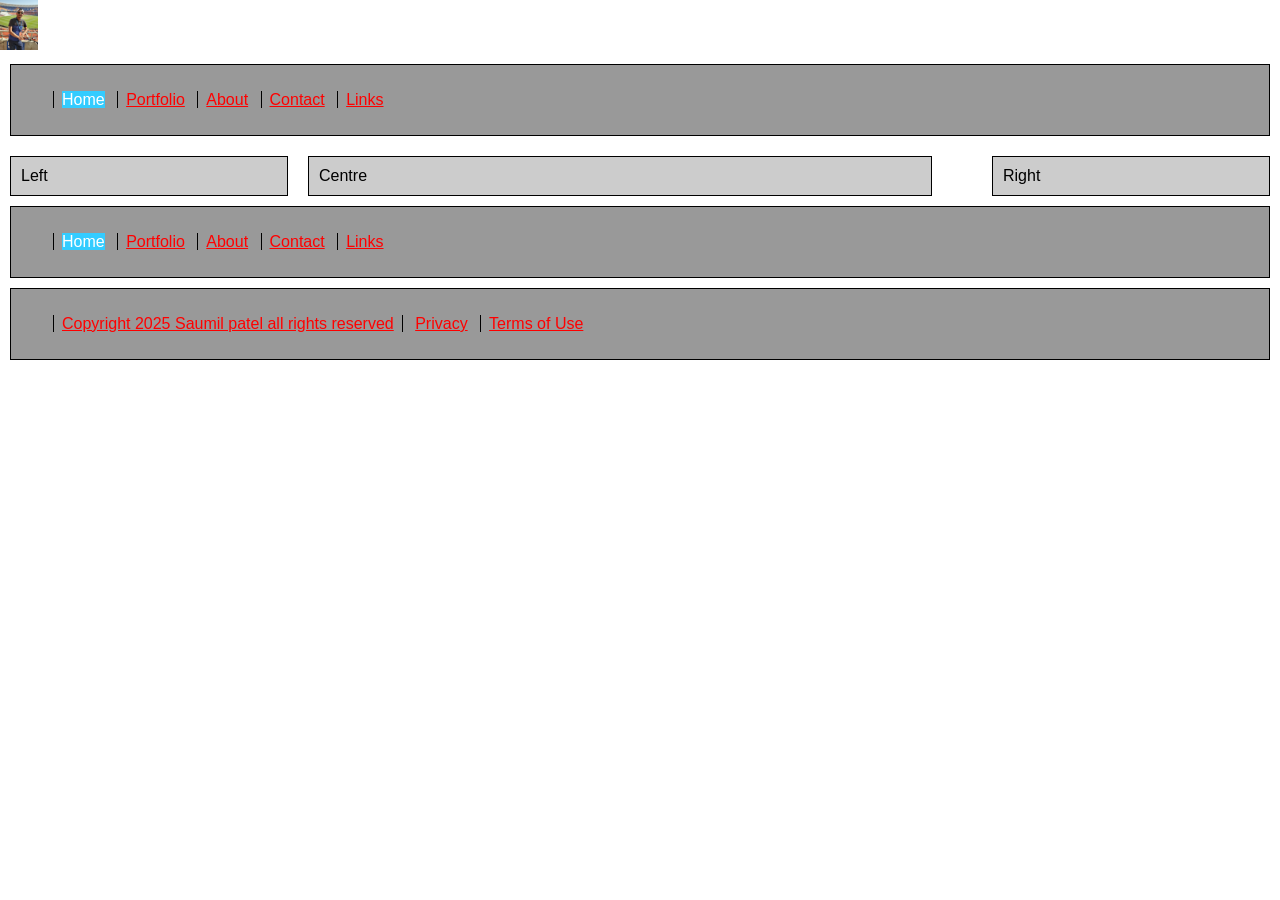
<file: index.html>
<!DOCTYPE HTML>
<html lang=”en”>
<head>
	<title>Saumil Patel</title>
	<link href="styles/style.css" rel="stylesheet" type="text/css" />

</head>
<body>

	<img src="./images/saumil.jpg" alt="logo" title="saumil" title=”Your name: Saumil Patel height="50">
    
	<div class="nav">
    	<ul id="navlist"> 
			<li><span class="deadnav">Home</span></li> 
			<li><a href="portfolio.html">Portfolio</a></li> 
			<li><a href="about.html">About</a></li> 
			<li><a href="contact.html">Contact</a></li> 
			<li><a href="links.html">Links</a></li> 
		</ul>
	</div>

	<div class="left">Left</div>
	<div class="centre">Centre</div>
	<div class="right">Right</div>

	<div class="lower_nav">
    	<ul id="navlist"> 
        	<li><span class="deadnav">Home</span></li> 
			<li><a href="portfolio.html">Portfolio</a></li> 
			<li><a href="about.html">About</a></li> 
			<li><a href="contact.html">Contact</a></li> 
			<li><a href="links.html">Links</a></li>
		</ul> 
	</div>

<div class="legal"> <ul id="navlist"> <li><a href="copyright.html">Copyright 2025 Saumil patel all rights reserved</a></li><li> <a href="privacy.html">Privacy</a></li> <li><a href="terms.html">Terms of Use</a></li></ul></div>


</body>
</html>
</file>
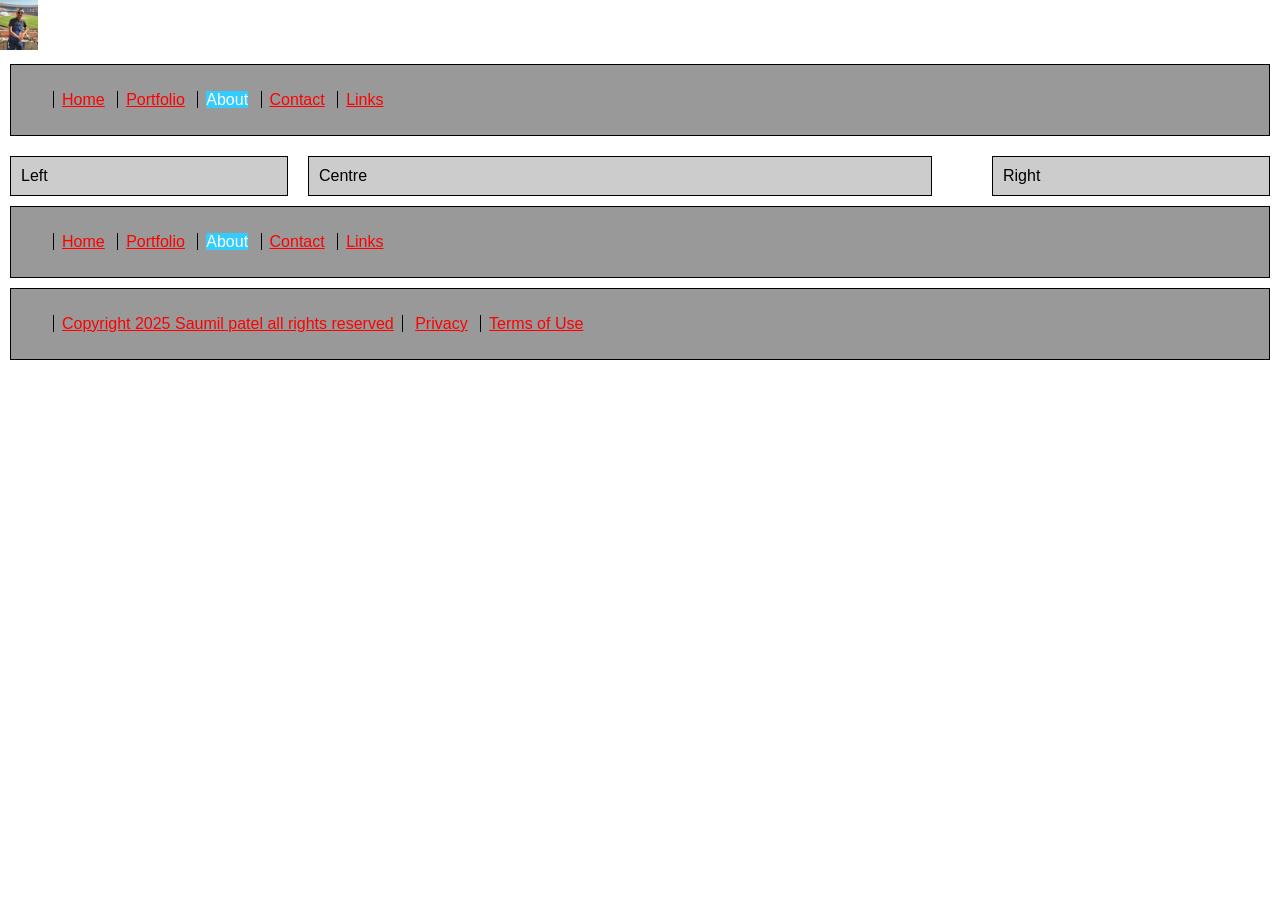
<file: about.html>
<!DOCTYPE HTML>
<html lang=”en”>
<head>
	<title>Saumil Patel</title>
	<link href="styles/style.css" rel="stylesheet" type="text/css" />

</head>
<body>

	<img src="./images/saumil.jpg" alt="logo" title="saumil" title=”Your name: Saumil Patel height="50">
    
	<div class="nav">
    	<ul id="navlist"> 
			<li><a href="index.html">Home</a></li> 
			<li><a href="portfolio.html">Portfolio</a></li> 
			<li><span class="deadnav">About</a></li> 
            <li><a href="contact.html">Contact</a></li> 
            <li><a href="links.html">Links</a></li>  
		</ul>
	</div>

	<div class="left">Left</div>
	<div class="centre">Centre</div>
	<div class="right">Right</div>

	<div class="lower_nav">
    	<ul id="navlist"> 
        	<li><a href="index.html">Home</a></li> 
			<li><a href="portfolio.html">Portfolio</a></li> 
			<li><span class="deadnav">About</a></li> 
            <li><a href="contact.html">Contact</a></li> 
            <li><a href="links.html">Links</a></li> 
		</ul> 
	</div>

<div class="legal"> <ul id="navlist"> <li><a href="copyright.html">Copyright 2025 Saumil patel all rights reserved</a></li><li> <a href="privacy.html">Privacy</a></li> <li><a href="terms.html">Terms of Use</a></li></ul></div>


</body>
</html>
</file>
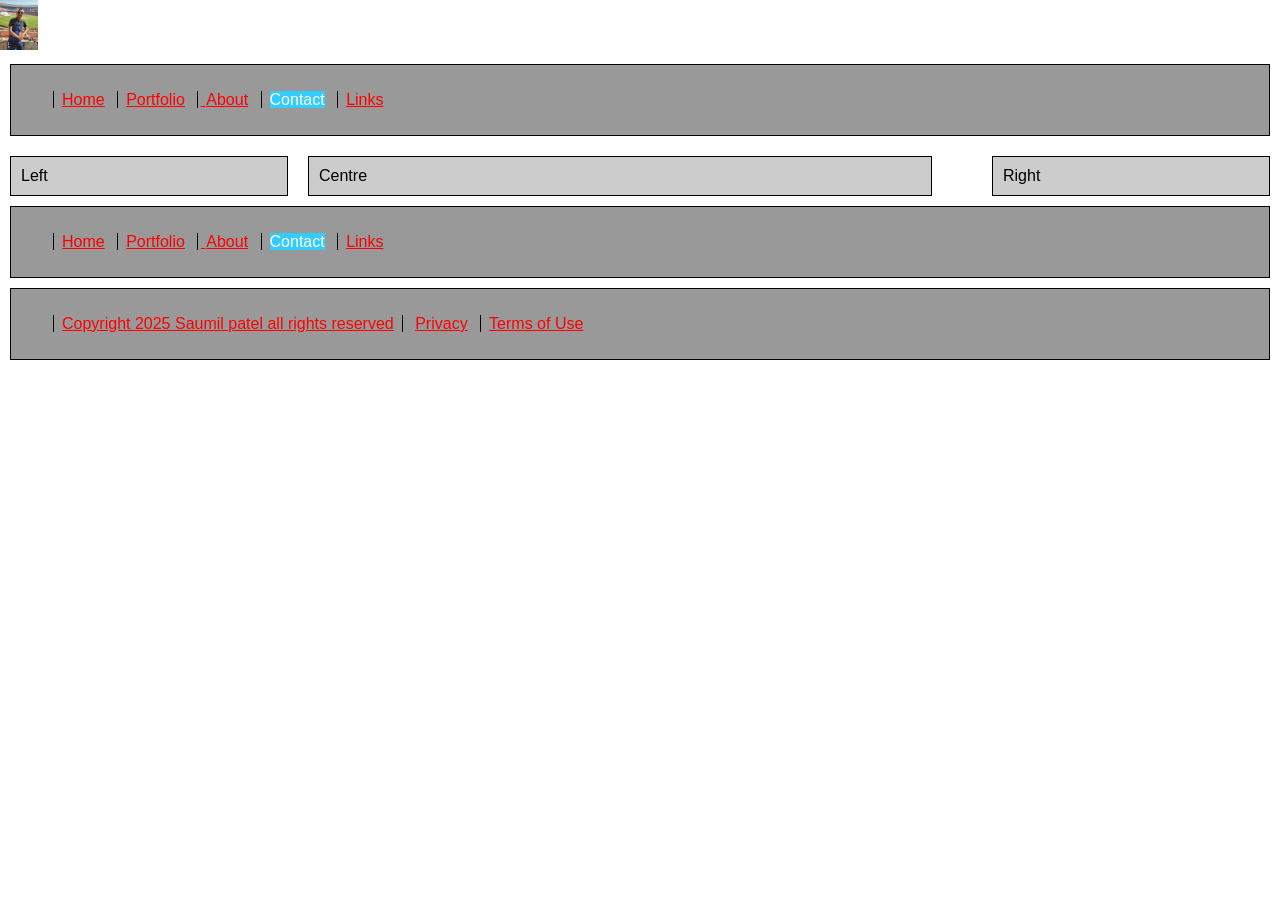
<file: contact.html>
<!DOCTYPE HTML>
<html lang=”en”>
<head>
	<title>Saumil Patel</title>
	<link href="styles/style.css" rel="stylesheet" type="text/css" />

</head>
<body>

	<img src="./images/saumil.jpg" alt="logo" title="saumil" title=”Your name: Saumil Patel height="50">
    
	<div class="nav">
    	<ul id="navlist"> 
			<li><a href="index.html">Home</a></span></li> 
			<li><a href="portfolio.html">Portfolio</li> 
			<li><a href="about.html">About</a></li> 
			<li><span class="deadnav">Contact</a></li> 
			<li><a href="links.html">Links</a></li> 
		</ul>
	</div>

	<div class="left">Left</div>
	<div class="centre">Centre</div>
	<div class="right">Right</div>

	<div class="lower_nav">
    	<ul id="navlist"> 
        	<li><a href="index.html">Home</a></span></li> 
			<li><a href="portfolio.html">Portfolio</li> 
			<li><a href="about.html">About</a></li> 
			<li><span class="deadnav">Contact</a></li> 
			<li><a href="links.html">Links</a></li>
		</ul> 
	</div>

<div class="legal"> <ul id="navlist"> <li><a href="copyright.html">Copyright 2025 Saumil patel all rights reserved</a></li><li> <a href="privacy.html">Privacy</a></li> <li><a href="terms.html">Terms of Use</a></li></ul></div>


</body>
</html>
</file>
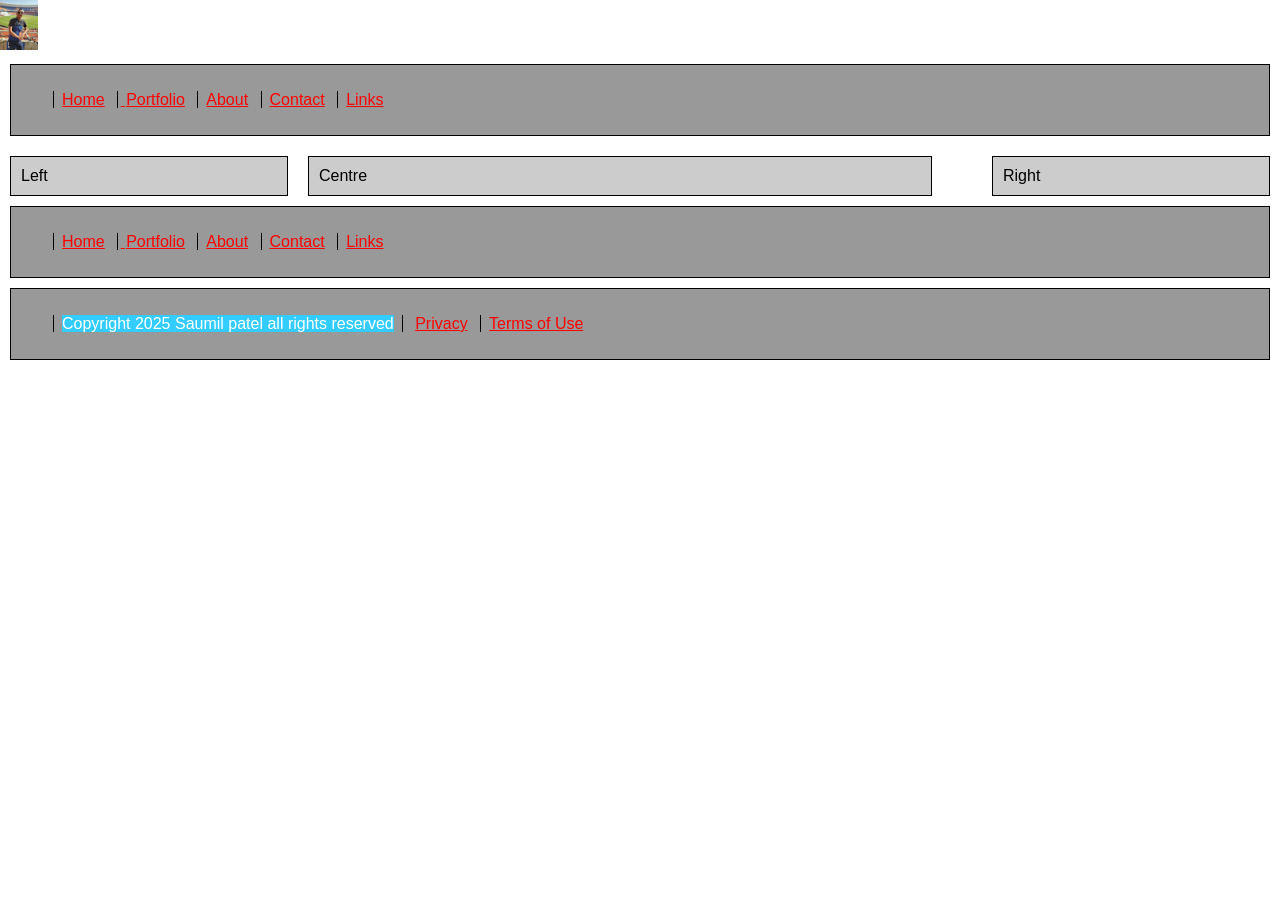
<file: copyright.html>
<!DOCTYPE HTML>
<html lang=”en”>
<head>
	<title>Saumil Patel</title>
	<link href="styles/style.css" rel="stylesheet" type="text/css" />

</head>
<body>

	<img src="./images/saumil.jpg" alt="logo" title="saumil" title=”Your name: Saumil Patel height="50">
    
	<div class="nav">
    	<ul id="navlist"> 
			<li><a href="index.html">Home</span></li> 
                <li><a href="portfolio.html">Portfolio</a></li> 
                <li><a href="about.html">About</a></li> 
                <li><a href="contact.html">Contact</a></li> 
                <li><a href="links.html">Links</a></li> 
		</ul>
	</div>

	<div class="left">Left</div>
	<div class="centre">Centre</div>
	<div class="right">Right</div>

	<div class="lower_nav">
    	<ul id="navlist"> 
        	<li><a href="index.html">Home</span></li> 
                <li><a href="portfolio.html">Portfolio</a></li> 
                <li><a href="about.html">About</a></li> 
                <li><a href="contact.html">Contact</a></li> 
                <li><a href="links.html">Links</a></li></ul> 
	</div>

<div class="legal"> <ul id="navlist"> <li><span class="deadnav">Copyright 2025 Saumil patel all rights reserved</a></li><li> <a href="privacy.html">Privacy</a></li> <li><a href="terms.html">Terms of Use</a></li></ul></div>
<span class="deadnav">

</body>
</html>
</file>
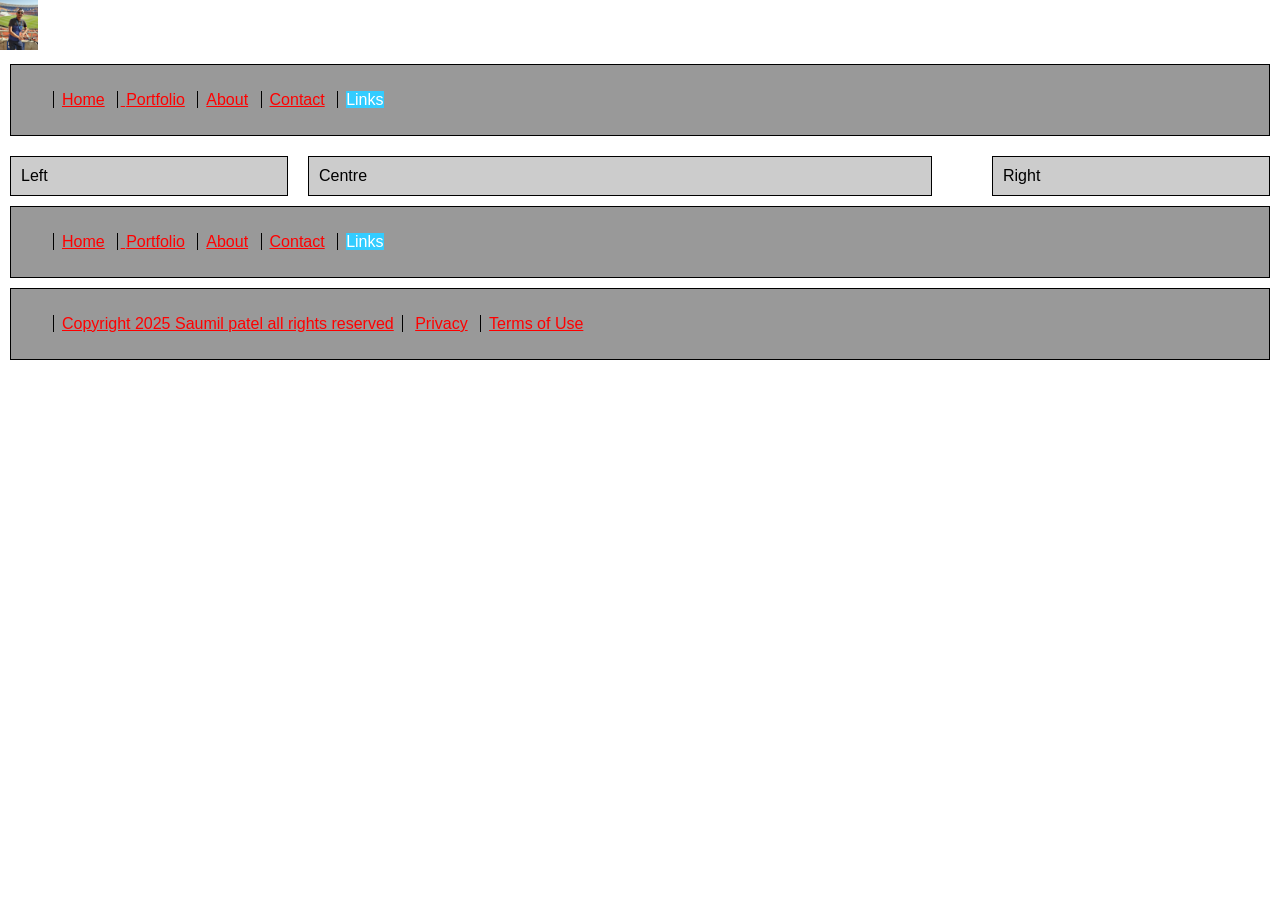
<file: links.html>
<!DOCTYPE HTML>
<html lang=”en”>
<head>
	<title>Saumil Patel</title>
	<link href="styles/style.css" rel="stylesheet" type="text/css" />

</head>
<body>

	<img src="./images/saumil.jpg" alt="logo" title="saumil" title=”Your name: Saumil Patel height="50">
    
	<div class="nav">
    	<ul id="navlist"> 
			<li><a href="index.html">Home</span></li> 
			<li><a href="portfolio.html">Portfolio</a></li> 
			<li><a href="about.html">About</a></li> 
			<li><a href="contact.html">Contact</a></li> 
			<li><span class="deadnav">Links</a></li> 
		</ul>
	</div>

	<div class="left">Left</div>
	<div class="centre">Centre</div>
	<div class="right">Right</div>

	<div class="lower_nav">
    	<ul id="navlist"> 
        	<li><a href="index.html">Home</span></li> 
			<li><a href="portfolio.html">Portfolio</a></li> 
			<li><a href="about.html">About</a></li> 
			<li><a href="contact.html">Contact</a></li> 
			<li><span class="deadnav">Links</a></li>
		</ul> 
	</div>

<div class="legal"> <ul id="navlist"> <li><a href="copyright.html">Copyright 2025 Saumil patel all rights reserved</a></li><li> <a href="privacy.html">Privacy</a></li> <li><a href="terms.html">Terms of Use</a></li></ul></div>


</body>
</html>
</file>
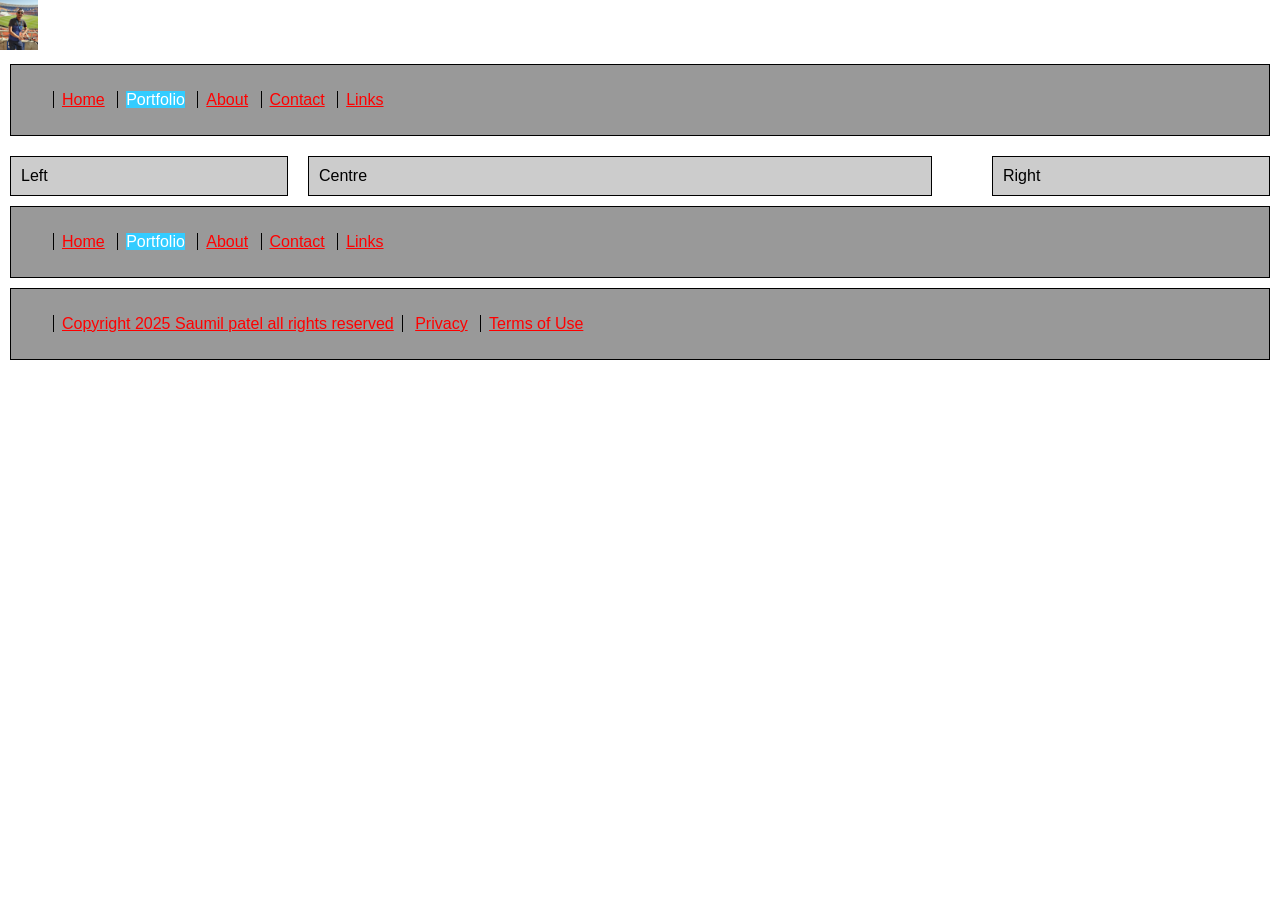
<file: portfolio.html>
<!DOCTYPE HTML>
<html lang=”en”>
<head>
	<title>Saumil Patel</title>
	<link href="styles/style.css" rel="stylesheet" type="text/css" />

</head>
<body>

	<img src="./images/saumil.jpg" alt="logo" title="saumil" title=”Your name: Saumil Patel height="50">
    
	<div class="nav">
    	<ul id="navlist"> 
			<li><a href="index.html">Home</a></li> 
			<li><span class="deadnav">Portfolio</li> 
			<li><a href="about.html">About</a></li> 
			<li><a href="contact.html">Contact</a></li> 
			<li><a href="links.html">Links</a></li> 
		</ul>
	</div>

	<div class="left">Left</div>
	<div class="centre">Centre</div>
	<div class="right">Right</div>

	<div class="lower_nav">
    	<ul id="navlist"> 
        	<li><a href="index.html">Home</a></li> 
			<li><span class="deadnav">Portfolio</li> 
			<li><a href="about.html">About</a></li> 
			<li><a href="contact.html">Contact</a></li> 
			<li><a href="links.html">Links</a></li>		</ul> 
	</div>

<div class="legal"> <ul id="navlist"> <li><a href="copyright.html">Copyright 2025 Saumil patel all rights reserved</a></li><li> <a href="privacy.html">Privacy</a></li> <li><a href="terms.html">Terms of Use</a></li></ul></div>


</body>
</html>
</file>
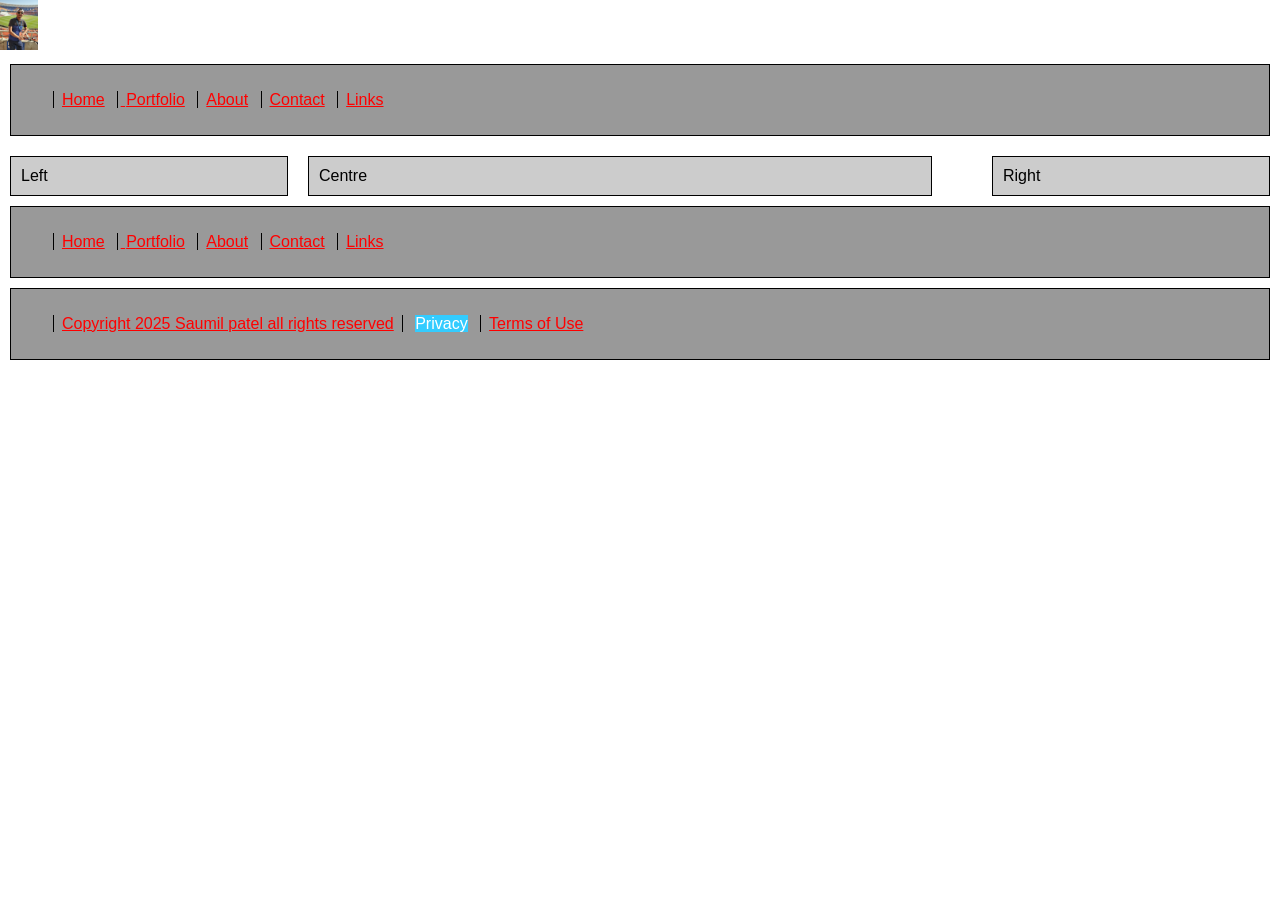
<file: privacy.html>
<!DOCTYPE HTML>
<html lang=”en”>
<head>
	<title>Saumil Patel</title>
	<link href="styles/style.css" rel="stylesheet" type="text/css" />

</head>
<body>

	<img src="./images/saumil.jpg" alt="logo" title="saumil" title=”Your name: Saumil Patel height="50">
    
	<div class="nav">
    	<ul id="navlist"> 
			<li><a href="index.html">Home</span></li> 
                <li><a href="portfolio.html">Portfolio</a></li> 
                <li><a href="about.html">About</a></li> 
                <li><a href="contact.html">Contact</a></li> 
                <li><a href="links.html">Links</a></li></ul> 
		</ul>
	</div>

	<div class="left">Left</div>
	<div class="centre">Centre</div>
	<div class="right">Right</div>

	<div class="lower_nav">
    	<ul id="navlist"> 
        	<li><a href="index.html">Home</span></li> 
                <li><a href="portfolio.html">Portfolio</a></li> 
                <li><a href="about.html">About</a></li> 
                <li><a href="contact.html">Contact</a></li> 
                <li><a href="links.html">Links</a></li></ul>
		</ul> 
	</div>

<div class="legal"> <ul id="navlist"> <li><a href="copyright.html">Copyright 2025 Saumil patel all rights reserved</a></li><li> <span class="deadnav">Privacy</a></li> <li><a href="terms.html">Terms of Use</a></li></ul></div>


</body>
</html>
</file>
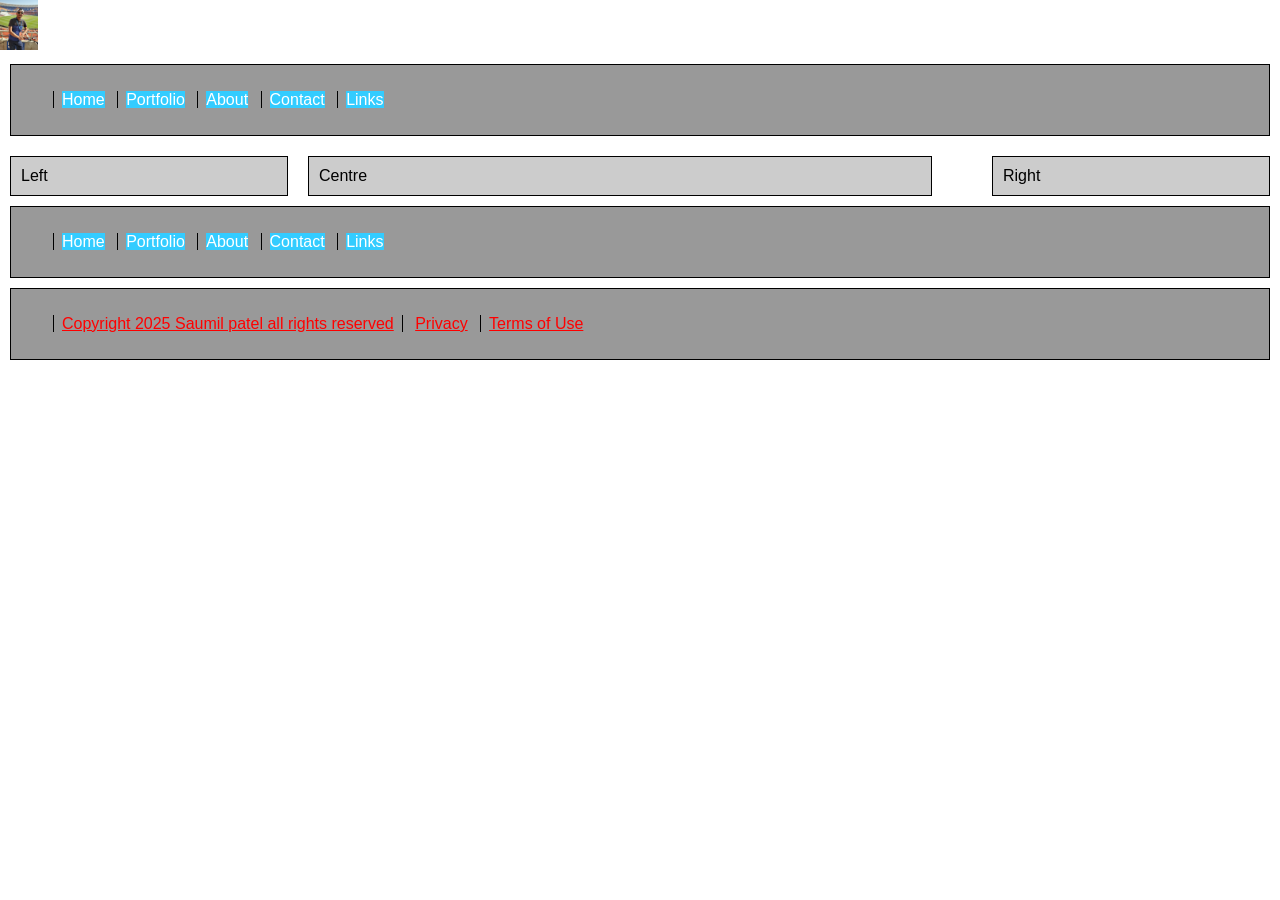
<file: template.html>
<!DOCTYPE HTML>
<html lang=”en”>
<head>
	<title>Saumil Patel</title>
	<link href="styles/style.css" rel="stylesheet" type="text/css" />

</head>
<body>

	<img src="./images/saumil.jpg" alt="logo" title="saumil" title=”Your name: Saumil Patel height="50">
    
	<div class="nav">
    	<ul id="navlist"> 
			<li><span class="deadnav">Home</span></li> 
			<li><span class="deadnav">Portfolio</a></li> 
			<li><span class="deadnav">About</a></li> 
			<li><span class="deadnav">Contact</a></li> 
			<li><span class="deadnav">Links</a></li> 
		</ul>
	</div>

	<div class="left">Left</div>
	<div class="centre">Centre</div>
	<div class="right">Right</div>

	<div class="lower_nav">
    	<ul id="navlist"> 
        	<li><span class="deadnav">Home</span></li> 
			<li><span class="deadnav">Portfolio</a></li> 
			<li><span class="deadnav">About</a></li> 
			<li><span class="deadnav">Contact</a></li> 
			<li><span class="deadnav">Links</a></li>
		</ul> 
	</div>

<div class="legal"> <ul id="navlist"> <li><a href="copyright.html">Copyright 2025 Saumil patel all rights reserved</a></li><li> <a href="privacy.html">Privacy</a></li> <li><a href="terms.html">Terms of Use</a></li></ul></div>


</body>
</html>
</file>
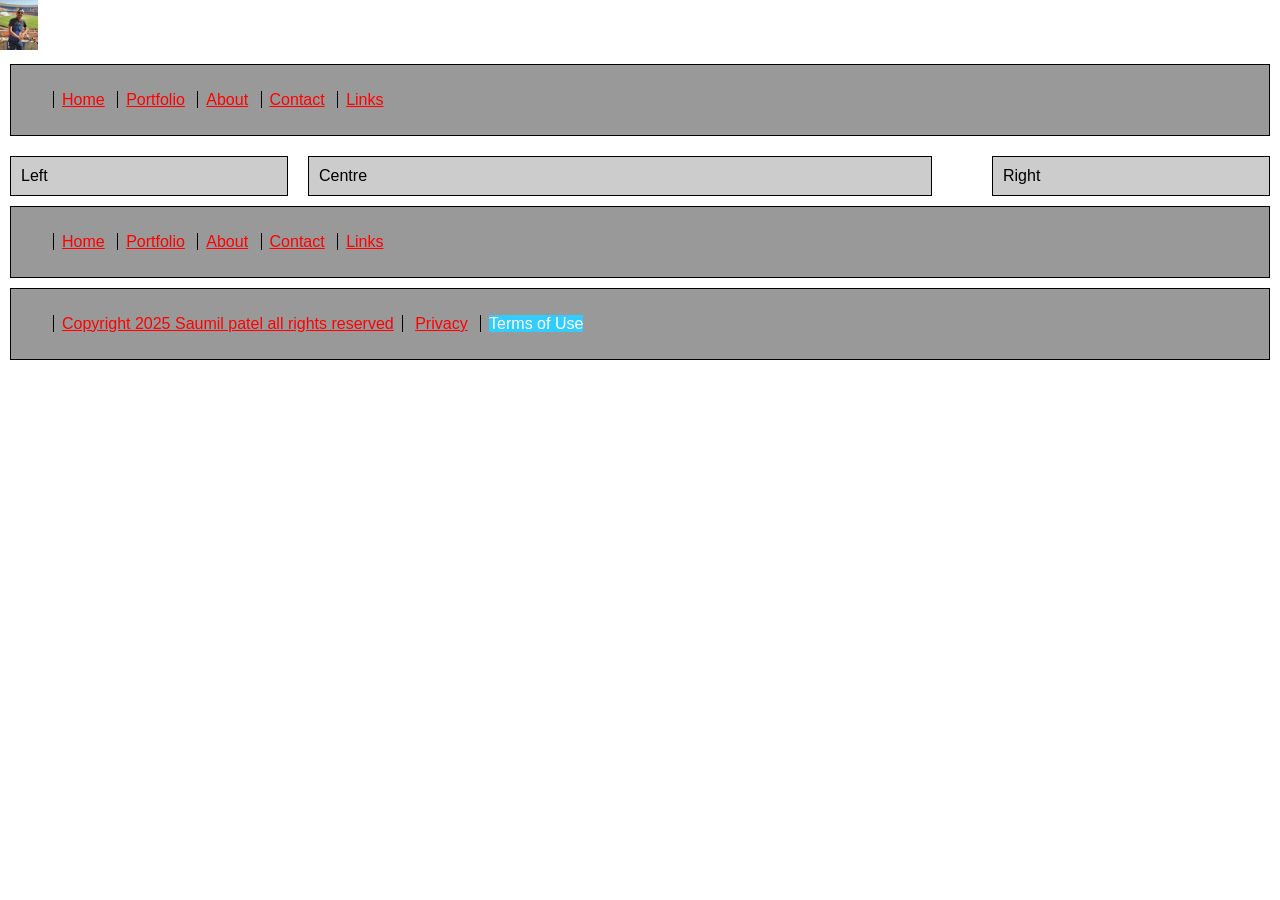
<file: terms.html>
<!DOCTYPE HTML>
<html lang=”en”>
<head>
	<title>Saumil Patel</title>
	<link href="styles/style.css" rel="stylesheet" type="text/css" />

</head>
<body>

	<img src="./images/saumil.jpg" alt="logo" title="saumil" title=”Your name: Saumil Patel height="50">
    
	<div class="nav">
    	<ul id="navlist"> 
			<li><a href="index.html">Home</a></li> 
                <li><a href="portfolio.html">Portfolio</a></li> 
                <li><a href="about.html">About</a></li> 
                <li><a href="contact.html">Contact</a></li> 
                <li><a href="links.html">Links</a></li></ul> 
		</ul>
	</div>

	<div class="left">Left</div>
	<div class="centre">Centre</div>
	<div class="right">Right</div>

	<div class="lower_nav">
    	<ul id="navlist"> 
        	<li><a href="index.html">Home</a></li> 
                <li><a href="portfolio.html">Portfolio</a></li> 
                <li><a href="about.html">About</a></li> 
                <li><a href="contact.html">Contact</a></li> 
                <li><a href="links.html">Links</a></li></ul>
		</ul> 
	</div>

<div class="legal"> <ul id="navlist"> <li><a href="copyright.html">Copyright 2025 Saumil patel all rights reserved</a></li><li> <a href="privacy.html">Privacy</a></li> <li><span class="deadnav">Terms of Use</li></ul></div>


</body>
</html>
</file>
<file: styles/style.css>
body { 
	padding: 0px; 
	margin:  0px; 
	font-family: Arial, Helvetica, sans-serif; 
	background: #fff; 
	color: #000; 
}

a:link{
	color:#F00
}

a:visited{
	color:#FC0
}

a:hover{
	background-color:#3CF;
	color:#03F
}

a:active{
	color:#F3F
}

.logo{
	font-size:36px
}

.deadnav {
    color: #FFF;
    background-color: #3CF;
}



#navlist li
	{
	display: inline;
	list-style-type:circle;
	padding-right: 20px;
	border-left: 1px solid #000;
	line-height: 1.1em;
	margin: 0 .5em 0 -.5em;
	padding: 0 .5em 0 .5em;
	}


.box {
	margin:10px;
	padding:10px;
	background-color:#666;
	border-width:1px;
	border-color:black;
	border-style:solid;
	clear:both;
	
	}
.nav {
	margin:10px;
	padding:10px;
	background-color:#999;
	border-width:1px;
	border-color:black;
	border-style:solid;
	
	}
.left {
	width:20%;
	margin:10px;
	padding:10px;
	background-color:#CCC;
	border-width:1px;
	border-color:black;
	border-style:solid;
	float:left;

	
	}
.centre {
	width:47%;
	margin:10px;
	padding:10px;
	background-color:#CCC;
	border-width:1px;
	border-color:black;
	border-style:solid;
	float:left;

	
	}
.right {
	width:20%;
	margin:10px;
	padding:10px;
	background-color:#CCC;
	border-width:1px;
	border-color:black;
	border-style:solid;
	float:right;
	

	
	}
.lower_nav {
	margin:10px;
	padding:10px;
	background-color:#999;
	border-width:1px;
	border-color:black;
	border-style:solid;
	clear:both;
	
	}
.legal {
	margin:10px;
	padding:10px;
	background-color:#999;
	border-width:1px;
	border-color:black;
	border-style:solid;
	float:none;
	clear:both;
	
	}
</file>
